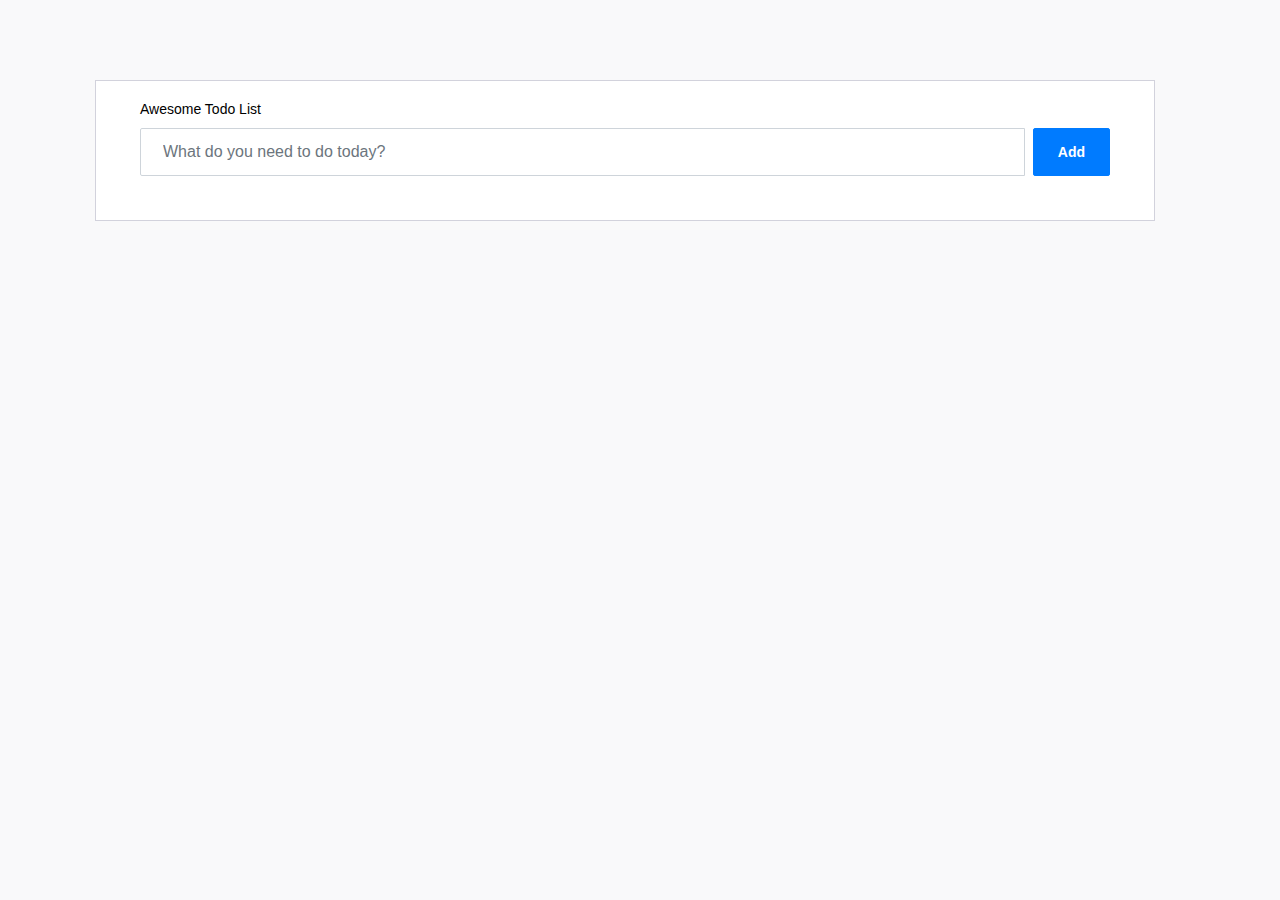
<file: index.html>
<!DOCTYPE html>
<html lang="en">
<head>
    <meta charset="UTF-8">
    <meta http-equiv="X-UA-Compatible" content="IE=edge">
    <meta name="viewport" content="width=device-width, initial-scale=1.0">
    <title>JavaScript v3</title>
    <script src="https://cdnjs.cloudflare.com/ajax/libs/jquery/3.2.1/jquery.min.js"></script>
    <script src="https://stackpath.bootstrapcdn.com/bootstrap/4.0.0/js/bootstrap.bundle.min.js"></script>
    <link rel="stylesheet" href="https://maxcdn.bootstrapcdn.com/bootstrap/4.0.0/css/bootstrap.min.css">
    <link rel="stylesheet" href="https://cdnjs.cloudflare.com/ajax/libs/font-awesome/4.0.3/css/font-awesome.css">
    <link rel="stylesheet" href="styles.css">
</head>
<body>
<div class="page-content page-container" id="page-content">
    <div class="padding">
        <div class="row container d-flex justify-content-center">
            <div class="col-md-12">
                <div class="card px-3">
                    <div class="card-body">
                        <h4 class="card-title">Awesome Todo list</h4>
                        <form id="form">
                            <div class="add-items d-flex">
                                <input type="text" class="form-control todo-list-input"
                                       placeholder="What do you need to do today?" id="input-text">
                                <button class="add btn btn-primary font-weight-bold todo-list-add-btn" type="submit">Add</button>
                            </div>
                        </form>

                        <div class="list-wrapper">
                            <ul class="d-flex flex-column-reverse todo-list" id="list">
                            </ul>
                        </div>
                    </div>
                </div>
            </div>
        </div>
    </div>
</div>

<script src="index.js" type="module"></script>
</body>
</html>
</file>
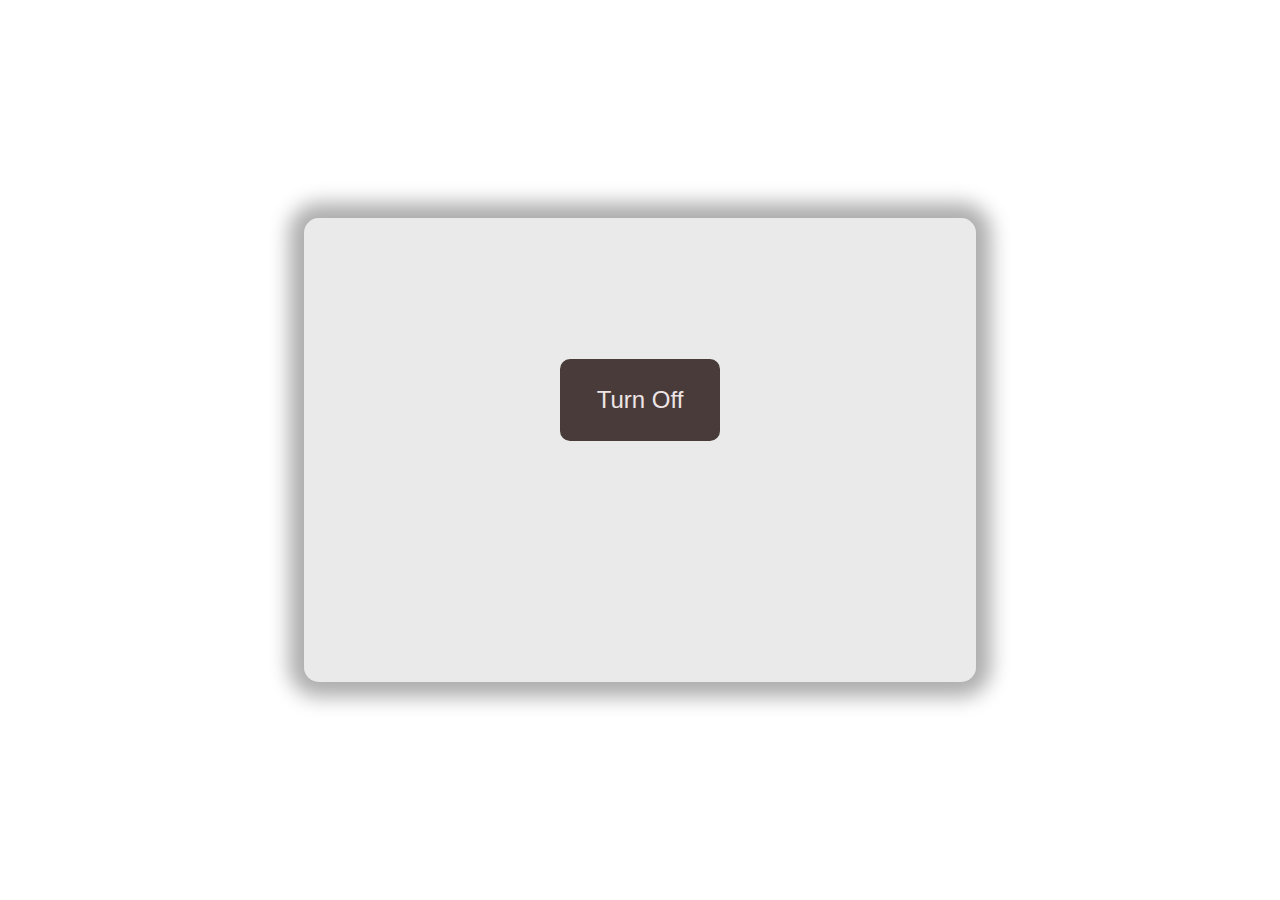
<file: domFoundations/events,storage,attributes/index.html>
<!DOCTYPE html>
<html lang="en">
<head>
    <meta charset="UTF-8">
    <meta http-equiv="X-UA-Compatible" content="IE=edge">
    <meta name="viewport" content="width=device-width, initial-scale=1.0">
    <title>Light Switcher</title>
    <link rel="stylesheet" href="main.css">
    <link rel="preconnect" href="https://fonts.googleapis.com">
    <link rel="preconnect" href="https://fonts.gstatic.com" crossorigin>
    <link href="https://fonts.googleapis.com/css2?family=Roboto&display=swap" rel="stylesheet">
</head>
<body>
    <div class="switcher-container">
        <div class="button-container">
            <button id="swichButtn" class="lightSwitch"><span class="btnOnOff"></span></button>
        </div>
        <div class="output-container">
            <p class="dateOutput">Last turn <span class="dateOnOff"></span>: <span class="date">DD-MM-YYYY</span>
                 <span class="time">HH:MM:SS</span></p>
        </div>
    </div>
</body>
<script src="main.js" type="module"></script>
</html>
</file>
<file: styles.css>
body {
    background-color: #f9f9fa
}

.flex {
    -webkit-box-flex: 1;
    -ms-flex: 1 1 auto;
    flex: 1 1 auto
}

@media (max-width: 991.98px) {
    .padding {
        padding: 1.5rem
    }
}

@media (max-width: 767.98px) {
    .padding {
        padding: 1rem
    }
}

.padding {
    padding: 5rem
}

.card {
    box-shadow: none;
    -webkit-box-shadow: none;
    -moz-box-shadow: none;
    -ms-box-shadow: none
}

.pl-3, .px-3 {
    padding-left: 1rem !important
}

.card {
    position: relative;
    display: flex;
    flex-direction: column;
    min-width: 0;
    word-wrap: break-word;
    background-color: #fff;
    background-clip: border-box;
    border: 1px solid #d2d2dc;
    border-radius: 0
}

.pr-3, .px-3 {
    padding-right: 1rem !important
}

.card .card-body {
    padding: 1.25rem 1.75rem
}

.card-body {
    flex: 1 1 auto;
    padding: 1.25rem
}

.card .card-title {
    color: #000000;
    margin-bottom: 0.625rem;
    text-transform: capitalize;
    font-size: 0.875rem;
    font-weight: 500
}

.add-items {
    margin-bottom: 1.5rem;
    overflow: hidden
}

.d-flex {
    display: flex !important
}

.add-items input[type="text"] {
    border-top-right-radius: 0;
    border-bottom-right-radius: 0;
    width: 100%;
    background: transparent
}

.form-control {
    border: 1px solid #f3f3f3;
    font-weight: 400;
    font-size: 0.875rem
}

.form-control {
    display: block;
    width: 100%;
    padding: 0.875rem 1.375rem;
    font-size: 1rem;
    line-height: 1;
    color: #495057;
    background-color: #ffffff;
    background-clip: padding-box;
    border: 1px solid #ced4da;
    border-radius: 2px;
    transition: border-color 0.15s ease-in-out, box-shadow 0.15s ease-in-out
}

.add-items .btn {
    margin-left: .5rem
}

.btn {
    font-size: 0.875rem;
    line-height: 1;
    font-weight: 400;
    padding: .7rem 1.5rem;
    border-radius: 0.1275rem
}

.list-wrapper {
    height: 100%;
    max-height: 100%
}

.add-items {
    margin-bottom: 1.5rem;
    overflow: hidden
}

.add-items input[type="text"] {
    border-top-right-radius: 0;
    border-bottom-right-radius: 0;
    width: 100%;
    background: transparent
}

.add-items .btn, .add-items .fc button, .fc .add-items button, .add-items .ajax-upload-dragdrop .ajax-file-upload, .ajax-upload-dragdrop .add-items .ajax-file-upload, .add-items .swal2-modal .swal2-buttonswrapper .swal2-styled, .swal2-modal .swal2-buttonswrapper .add-items .swal2-styled, .add-items .wizard > .actions a, .wizard > .actions .add-items a {
    margin-left: .5rem
}

.rtl .add-items .btn, .rtl .add-items .fc button, .fc .rtl .add-items button, .rtl .add-items .ajax-upload-dragdrop .ajax-file-upload, .ajax-upload-dragdrop .rtl .add-items .ajax-file-upload, .rtl .add-items .swal2-modal .swal2-buttonswrapper .swal2-styled, .swal2-modal .swal2-buttonswrapper .rtl .add-items .swal2-styled, .rtl .add-items .wizard > .actions a, .wizard > .actions .rtl .add-items a {
    margin-left: auto;
    margin-right: .5rem
}

.list-wrapper {
    height: 100%;
    max-height: 100%
}

.list-wrapper ul {
    padding: 0;
    text-align: left;
    list-style: none;
    margin-bottom: 0
}

.list-wrapper ul li {
    font-size: .9375rem;
    padding: .4rem 0;
    border-bottom: 1px solid #f3f3f3
}

.list-wrapper ul li:first-child {
    border-bottom: none
}

.list-wrapper ul li .form-check {
    max-width: 90%;
    margin-top: .25rem;
    margin-bottom: .25rem
}

.list-wrapper ul li .form-check label:hover {
    cursor: pointer
}

.list-wrapper input[type="checkbox"] {
    margin-right: 15px
}

.list-wrapper .remove {
    cursor: pointer;
    font-size: 1.438rem;
    font-weight: 600;
    width: 1.25rem;
    height: 1.25rem;
    line-height: 20px;
    text-align: center
}

.list-wrapper .completed {
    text-decoration: line-through;
    text-decoration-color: #3da5f4
}

.list-wrapper ul li .form-check {
    max-width: 90%;
    margin-top: .25rem;
    margin-bottom: .25rem
}

.list-wrapper ul li .form-check, .list-wrapper ul li .form-check .form-check-label, .email-wrapper .mail-sidebar .menu-bar .profile-list-item a .user .u-name, .email-wrapper .mail-sidebar .menu-bar .profile-list-item a .user .u-designation, .email-wrapper .mail-list-container .mail-list .content .sender-name, .email-wrapper .message-body .attachments-sections ul li .details p.file-name, .settings-panel .chat-list .list .info p {
    text-overflow: ellipsis;
    overflow: hidden;
    max-width: 100%;
    white-space: nowrap
}

.form-check {
    position: relative;
    display: block;
    margin-top: 10px;
    margin-bottom: 10px;
    padding-left: 0
}

.list-wrapper ul li .form-check, .list-wrapper ul li .form-check .form-check-label, .email-wrapper .mail-sidebar .menu-bar .profile-list-item a .user .u-name, .email-wrapper .mail-sidebar .menu-bar .profile-list-item a .user .u-designation, .email-wrapper .mail-list-container .mail-list .content .sender-name, .email-wrapper .message-body .attachments-sections ul li .details p.file-name, .settings-panel .chat-list .list .info p {
    text-overflow: ellipsis;
    overflow: hidden;
    max-width: 100%;
    white-space: nowrap
}

.form-check .form-check-label {
    min-height: 18px;
    display: block;
    margin-left: 1.75rem;
    font-size: 0.875rem;
    line-height: 1.5
}

.form-check-label {
    margin-bottom: 0
}

.list-wrapper input[type="checkbox"] {
    margin-right: 15px
}

.form-check .form-check-label input {
    position: absolute;
    top: 0;
    left: 0;
    margin-left: 0;
    margin-top: 0;
    z-index: 1;
    cursor: pointer;
    opacity: 0;
    filter: alpha(opacity=0)
}

input[type="radio"], input[type="checkbox"] {
    box-sizing: border-box;
    padding: 0
}

.list-wrapper ul li .form-check, .list-wrapper ul li .form-check .form-check-label, .email-wrapper .mail-sidebar .menu-bar .profile-list-item a .user .u-name, .email-wrapper .mail-sidebar .menu-bar .profile-list-item a .user .u-designation, .email-wrapper .mail-list-container .mail-list .content .sender-name, .email-wrapper .message-body .attachments-sections ul li .details p.file-name, .settings-panel .chat-list .list .info p {
    text-overflow: ellipsis;
    overflow: hidden;
    max-width: 100%;
    white-space: nowrap
}

.form-check .form-check-label input[type="checkbox"] + .input-helper:before {
    content: "";
    width: 18px;
    height: 18px;
    border-radius: 2px;
    border: solid #405189;
    border-width: 2px;
    -webkit-transition: all;
    -moz-transition: all;
    -ms-transition: all;
    -o-transition: all;
    transition: all;
    transition-duration: 0s;
    -webkit-transition-duration: 250ms;
    transition-duration: 250ms
}

.form-check .form-check-label input[type="checkbox"] + .input-helper:before, .form-check .form-check-label input[type="checkbox"] + .input-helper:after {
    position: absolute;
    top: 0;
    left: 0
}

.form-check .form-check-label input[type="checkbox"] + .input-helper:after {
    -webkit-transition: all;
    -moz-transition: all;
    -ms-transition: all;
    -o-transition: all;
    transition: all;
    transition-duration: 0s;
    -webkit-transition-duration: 250ms;
    transition-duration: 250ms;
    font-family: Material Design Icons;
    opacity: 0;
    filter: alpha(opacity=0);
    -webkit-transform: scale(0);
    -ms-transform: scale(0);
    -o-transform: scale(0);
    transform: scale(0);
    content: '\F12C';
    font-size: .9375rem;
    font-weight: bold;
    color: #ffffff
}

.form-check .form-check-label input[type="checkbox"] + .input-helper:before, .form-check .form-check-label input[type="checkbox"] + .input-helper:after {
    position: absolute;
    top: 0;
    left: 0
}

.form-check .form-check-label input[type="checkbox"]:checked + .input-helper:before {
    background: #405189;
    border-width: 0
}

.form-check .form-check-label input[type="checkbox"] + .input-helper:before {
    content: "";
    width: 18px;
    height: 18px;
    border-radius: 2px;
    border: solid #405189;
    border-width: 2px;
    -webkit-transition: all;
    -moz-transition: all;
    -ms-transition: all;
    -o-transition: all;
    transition: all;
    transition-duration: 0s;
    -webkit-transition-duration: 250ms;
    transition-duration: 250ms
}

.form-check .form-check-label input[type="checkbox"] + .input-helper:after {
    font-family: FontAwesome;
    content: "\f095";
    display: inline-block;
    padding-right: 3px;
    vertical-align: middle;
    color: #fff
}

.text-primary, .list-wrapper .completed .remove {
    color: #405189 !important
}

.list-wrapper .remove {
    cursor: pointer;
    font-size: 1.438rem;
    font-weight: 600;
    width: 1.25rem;
    height: 1.25rem;
    line-height: 20px;
    text-align: center
}

.ml-auto, .list-wrapper .remove, .mx-auto {
    margin-left: auto !important
}

.mdi-close-circle-outline:before {
    content: "\F15A"
}

.list-wrapper ul li {
    font-size: .9375rem;
    padding: .4rem 0;
    border-bottom: 1px solid #f3f3f3
}

.mdi:before {
    font-family: FontAwesome;
    content: "\f00d";
    display: inline-block;
    padding-right: 3px;
    vertical-align: middle;
    font-size: .756em;
    color: #405189
}

.list-wrapper ul {
    padding: 0;
    text-align: left;
    list-style: none;
    margin-bottom: 0
}

.flex-column-reverse {
    flex-direction: column-reverse !important
}

.d-flex, .loader-demo-box, .distribution-chart-legend .distribution-chart, .distribution-chart-legend .distribution-chart .item, .list-wrapper ul li, .email-wrapper .mail-sidebar .menu-bar .profile-list-item a, .email-wrapper .mail-sidebar .menu-bar .profile-list-item a .user, .email-wrapper .mail-list-container .mail-list .details, .email-wrapper .message-body .attachments-sections ul li .thumb, .email-wrapper .message-body .attachments-sections ul li .details .buttons, .lightGallery .image-tile .demo-gallery-poster, .swal2-modal, .navbar .navbar-menu-wrapper .navbar-nav, .navbar .navbar-menu-wrapper .navbar-nav .nav-item.nav-profile, .navbar .navbar-menu-wrapper .navbar-nav .nav-item.dropdown .navbar-dropdown .dropdown-item {
    display: flex !important
}
</file>
<file: domFoundations/events,storage,attributes/main.css>
*,
::after,
::before {
    margin: 0;
    padding: 0;
    box-sizing: border-box;
}

body {
    height: 100vh;
    display: flex;
    justify-content: center;
    align-items: center;
    font-family: 'Roboto', sans-serif; 
}

.switcher-container {
    background-color: rgba(185, 185, 185, 0.3);
    padding: clamp(50px, 11vw, 150px) clamp(20px, 11vw, 150px);
    
    
    border-radius: 15px;
    box-shadow: 0px 0px 20px 15px #00000053;
    margin-left: 15px;
    margin-right: 15px;
}

.button-container {
    padding-bottom: 70px;
    display: flex;
    justify-content: center;
}

.lightSwitch {
    padding: 25px 35px;
    border-radius: 10px;
    border: 2px solid transparent;
    background-color: #4a3b3b;
    font-size: 24px;
    color: #ede5e5;
}

.lightSwitch:hover {
    background-color: #786666;
    cursor: pointer;
}

.lightSwitch:active {
    border: 2px solid rgba(185, 185, 185, 0.9);
}

.dateOutput {
    font-size: 26px;
    visibility: hidden;
}

span {
    white-space: nowrap;
}
</file>
